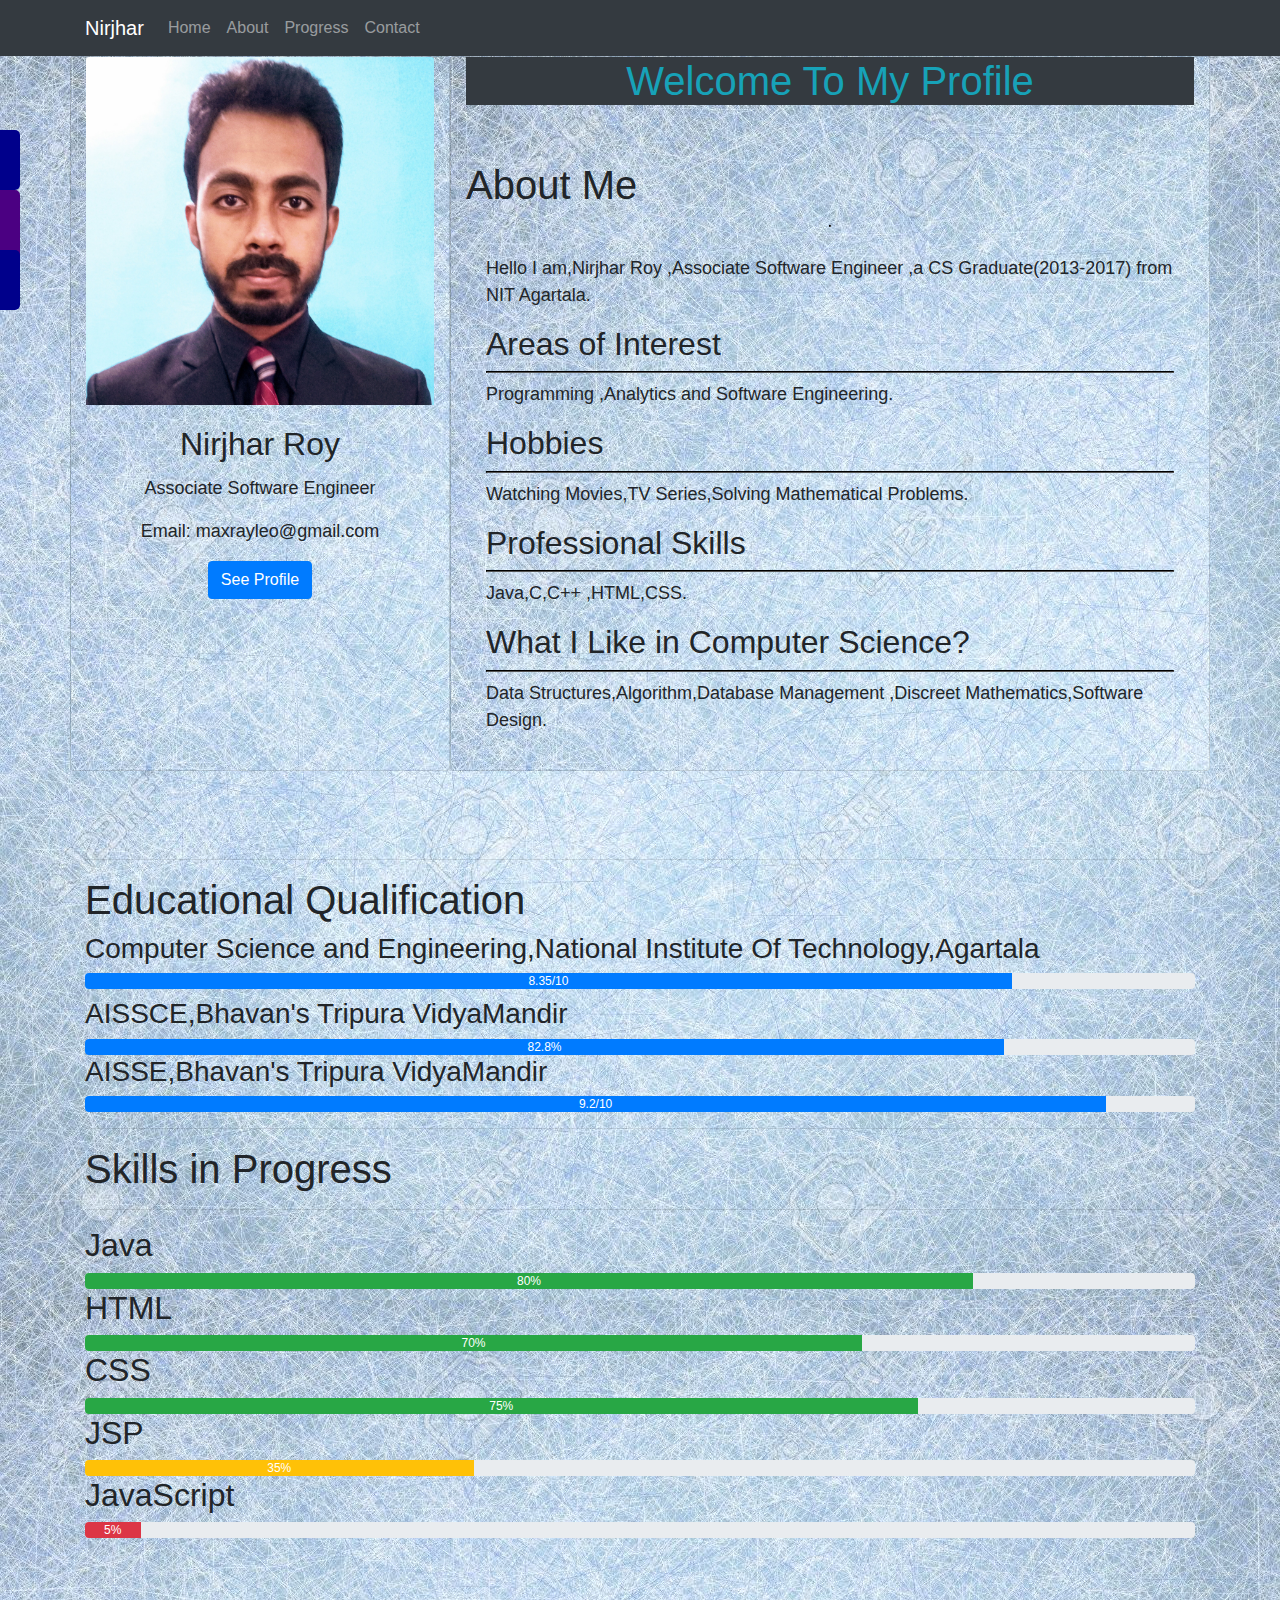
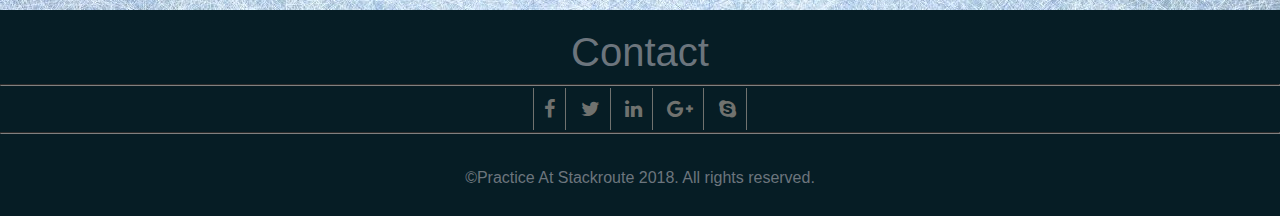
<file: index.html>
<!DOCTYPE html>
<html>
<head>
  <meta charset="utf-8">
  <meta name="viewport" content="width=device-width, initial-scale=1">
  <meta name="description" content="River Descriptions">
  <meta name="keywords" content="HTML,CSS">
  <meta name="author" content="Nirjhar Roy">
  <meta http-equiv="x-ua-compatible" content="ie=edge">
  <title>
    Portfollio
  </title>
  <link rel="shortcut icon" href="favicon.ico" />
  <link rel="stylesheet" href="https://maxcdn.bootstrapcdn.com/bootstrap/4.0.0/css/bootstrap.min.css" integrity="sha384-Gn5384xqQ1aoWXA+058RXPxPg6fy4IWvTNh0E263XmFcJlSAwiGgFAW/dAiS6JXm" crossorigin="anonymous">
  <link href="https://maxcdn.bootstrapcdn.com/font-awesome/4.4.0/css/font-awesome.min.css" rel="stylesheet"/>
  <link rel="stylesheet" type="text/css" href="css/style.min.css">
  <style>

  </style>
</head>

<!--#############################Start of Body#############################################-->
<body>



  <!--#############################Creating Navigation Bar#############################################-->
  <nav class="navbar navbar-expand-sm navbar-dark bg-dark ">
    <div class="container">
      <a class="navbar-brand" href="#">Nirjhar</a>

      <button class="navbar-toggler" data-toggle="collapse" data-target="#navbarNav"><span class="navbar-toggler-icon"></span></button>
      <div class="collapse navbar-collapse" id="navbarNav">
        <ul class="navbar-nav mr-auto">
          <li class="nav-item">
            <a class="nav-link" href="#">Home</a>
          </li>
          <li class="nav-item">
            <a  class="nav-link " data-toggle="modal" data-target="#myModal">About</a>
          </li>
          <li class="nav-item">
            <a  class="nav-link " data-toggle="modal" data-target="#myProgress">Progress</a>
          </li >
          <li class="nav-item">
            <a  class="nav-link " href="contact.html">Contact</a>
          </li>
        </ul>
      </div>
    </div>
  </nav>
  <!--#############################End of Navigation Bar#############################################-->

  <!--###################Card Sections Responsive to screen size ########################################-->

  <div class="container">
    <section>
      <div class="row">
        <!--###################Card occupying 4 rem at medium and larger screen size########################-->
        <div class="card col-md-4 " >
          <img class="card-img-top" src="img/NirjharRoy.jpg" alt="Card image" style="width:100%">
          <div class="card-body">
            <h2 class="card-title text-center">Nirjhar Roy</h2>
            <p class="card-text text-center text-big">Associate Software Engineer</p>
            <p class="card-text text-center text-big" >Email: maxrayleo@gmail.com</p>

            <div class="text-center"><a href="#Profile" class="btn btn-primary text-center">See Profile</a></div>
          </div>
        </div>

        <!--################Card occupying 4 rem at medium and larger screen size#########################-->
        <div class="card col-md-8" >
          <h1 style="text-align:center " class="bg-dark text-info" id="Profile"> Welcome To My Profile</h1>
          <br><br>
          <h1 id="About"> About Me</h1>
          <hr>
          <div class="card-body">
            <p>Hello I am,Nirjhar Roy ,Associate Software Engineer ,a CS Graduate(2013-2017) from NIT Agartala.
              <h2>Areas of Interest</h2>
              <hr>
              <p>Programming ,Analytics and Software Engineering.</p>
              <h2>Hobbies</h2>
              <hr>
              <p>Watching Movies,TV Series,Solving Mathematical Problems. </p>
              <h2>Professional Skills</h2>
              <hr>
              <p>Java,C,C++ ,HTML,CSS.</p>
              <h2>What I Like in Computer Science?</h2>
              <hr>
              <p>Data Structures,Algorithm,Database Management ,Discreet Mathematics,Software Design.</p>
            </div>
          </div>
          <!--################End of Card Sections#########################-->
        </div>
      </section>
      <!--#################SideNavBar##################################-->
      <aside>
        <br><br><br>
        <div id="mySidenav" class="sidenav sidenav-sticky-top">



          <a href="https://github.com/MaxRayNic/" id="blog">GitHub</a>
          <a href="#Progress" id="progress">Progress Bar</a>
          <a href="contact.html" id="contact">Contact</a>
        </div>
      </aside>
      <!--#################Progress Bar##################################-->
      <article>
        <hr>

        <h1 id="Educational_Qualification">Educational Qualification</h1>

        <h3>Computer Science and Engineering,National Institute Of Technology,Agartala</h3>
        <div class="progress">
          <div class="progress-bar bg-primary " style="width:83.5%">8.35/10</div>
        </div>
        <h2></h2>


        <h3>AISSCE,Bhavan's Tripura VidyaMandir</h3>
        <div class="progress">
          <div class="progress-bar bg-primary " style="width:82.8%">82.8%</div>
        </div>



        <h3>AISSE,Bhavan's Tripura VidyaMandir</h3>
        <div class="progress">
          <div class="progress-bar bg-primary " style="width:92%">9.2/10</div>
        </div>

        <hr style="border-width:5px border-color:black">

        <h1 id="Progress">Skills in Progress</h1>
        <hr>

        <h2>Java</h2>
        <div class="progress">
          <div class="progress-bar bg-success  " style="width:80%">80%</div>
        </div>


        <h2>HTML</h2>
        <div class="progress">
          <div class="progress-bar bg-success  " style="width:70%">70%</div>
        </div>



        <h2>CSS</h2>
        <div class="progress">
          <div class="progress-bar bg-success  " style="width:75%">75%</div>
        </div>


        <h2>JSP</h2>
        <div class="progress">
          <div class="progress-bar bg-warning  " style="width:35%">35%</div>
        </div>


        <h2>JavaScript</h2>
        <div class="progress">
          <div class="progress-bar bg-danger " style="width:5%">5%</div>
        </div>
      </article>
    </div>


    <!---##############################################JavaScript Query###################################-->
    <script src="https://code.jquery.com/jquery-3.2.1.slim.min.js" integrity="sha384-KJ3o2DKtIkvYIK3UENzmM7KCkRr/rE9/Qpg6aAZGJwFDMVNA/GpGFF93hXpG5KkN" crossorigin="anonymous"></script>
    <script src="https://cdnjs.cloudflare.com/ajax/libs/popper.js/1.11.0/umd/popper.min.js" integrity="sha384-b/U6ypiBEHpOf/4+1nzFpr53nxSS+GLCkfwBdFNTxtclqqenISfwAzpKaMNFNmj4" crossorigin="anonymous"></script>
    <script src="https://maxcdn.bootstrapcdn.com/bootstrap/4.0.0-beta/js/bootstrap.min.js" integrity="sha384-h0AbiXch4ZDo7tp9hKZ4TsHbi047NrKGLO3SEJAg45jXxnGIfYzk4Si90RDIqNm1" crossorigin="anonymous"></script>


    <br><br><br>


    <footer class="footer" >
      <h2 class="text-center text-secondary"></h2>
      <h1 class="text-center text-secondary " id="Contact">Contact</h1>
      <hr>
      <div class="container text-center">
        <a href="#"><i class="fa fa-facebook"></i></a>
        <a href="#"><i class="fa fa-twitter"></i></a>
        <a href="#"><i class="fa fa-linkedin"></i></a>
        <a href="#"><i class="fa fa-google-plus"></i></a>
        <a href="#"><i class="fa fa-skype"></i></a>

      </div><hr><br>


      <p class="text-center text-secondary">©Practice At Stackroute 2018. All rights reserved.</p>
    </footer>
    <!--############################Modal Section###################-->
    <div class="modal fade" id="myModal" role="dialog">
      <div class="modal-dialog modal-lg">
        <div class="modal-content">
          <div class="modal-header">
            <h4 class="modal-title">About Me</h4>
            <button type="button" class="close" data-dismiss="modal">&times;</button>

          </div>
          <div class="modal-body">  <div class="card-body">
            <p>Hello I am,Nirjhar Roy ,Associate Software Engineer ,a CS Graduate(2013-2017) from NIT Agartala.
              <h2>Areas of Interest</h2>
              <hr>
              <p>Programming ,Analytics and Software Engineering.</p>
              <h2>Hobbies</h2>
              <hr>
              <p>Watching Movies,TV Series,Solving Mathematical Problems. </p>
              <h2>Professional Skills</h2>
              <hr>
              <p>Java,C,C++ ,HTML,CSS.</p>
              <h2>What I Like in Computer Science?</h2>
              <hr>
              <p>Data Structures,Algorithm,Database Management ,Discreet Mathematics,Software Design.</p>
            </div>


          </div>
          <div class="modal-footer">
            <button type="button" class="btn btn-default" data-dismiss="modal">Close</button>
          </div>
        </div>
      </div>
    </div>
    <div class="modal fade" id="myProgress" role="dialog">
      <div class="modal-dialog modal-lg">
        <div class="modal-content">
          <div class="modal-header">
            <h4 class="modal-title">Skills in Progress</h4>
            <button type="button" class="close" data-dismiss="modal">&times;</button>

          </div>
          <div class="modal-body">  <div class="card-body">


            <div class="container">
              <h2>Java</h2>
              <div class="progress">
                <div class="progress-bar bg-success  " style="width:80%">80%</div>
              </div>


              <h2>HTML</h2>
              <div class="progress">
                <div class="progress-bar bg-success  " style="width:70%">70%</div>
              </div>



              <h2>CSS</h2>
              <div class="progress">
                <div class="progress-bar bg-success  " style="width:75%">75%</div>
              </div>


              <h2>JSP</h2>
              <div class="progress">
                <div class="progress-bar bg-warning  " style="width:35%">35%</div>
              </div>


              <h2>JavaScript</h2>
              <div class="progress">
                <div class="progress-bar bg-danger " style="width:5%">5%</div>
              </div>
            </div>


          </div>
          <div class="modal-footer">
            <button type="button" class="btn btn-default" data-dismiss="modal">Close</button>
          </div>
        </div>
      </div>
    </div>
  </div>

  <div class="modal fade" id="myContacts" role="dialog">
    <div class="modal-dialog modal-lg">
      <div class="modal-content">
        <div class="modal-header bg-light">
          <h2 class="modal-title text-p4 " >Contact Me</h2>
          <button type="button" class="close" data-dismiss="modal">&times;</button>

        </div>
        <div class="modal-body text-dark bg-light">  <div class="card-body">



          <div class="container text-center">
            <a href="#"><i class="fa fa-facebook"></i></a>
            <a href="#"><i class="fa fa-twitter"></i></a>
            <a href="#"><i class="fa fa-linkedin"></i></a>
            <a href="#"><i class="fa fa-google-plus"></i></a>
            <a href="#"><i class="fa fa-skype"></i></a>

          </div>



        </div>

        <div class="modal-footer">
          <button type="button" class="btn btn-default" data-dismiss="modal">Close</button>
        </div>
      </div>
    </div>
  </div>
</div>





</body>
</html>
</file>
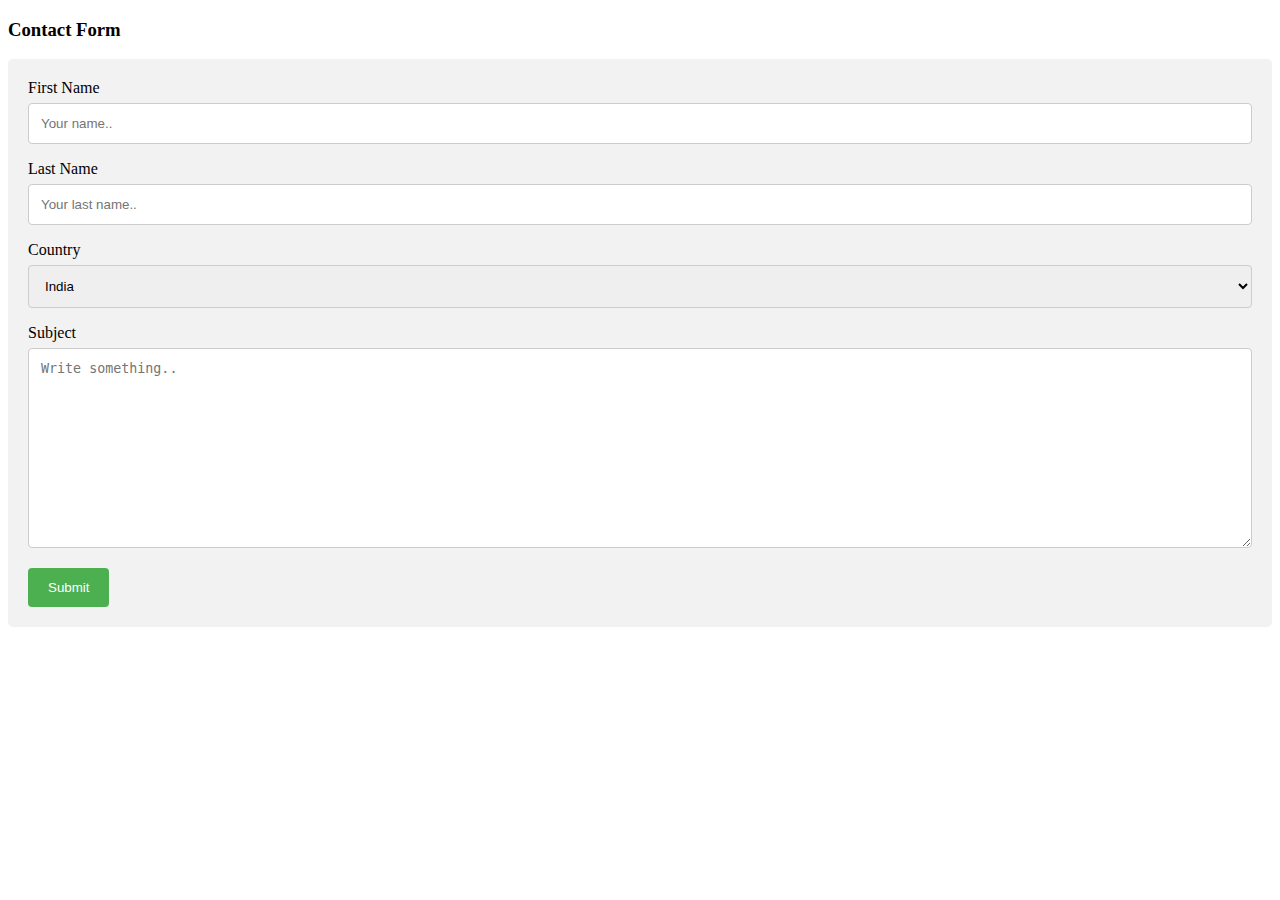
<file: contact.html>
<!DOCTYPE html>
<html>
<head>
<meta name="viewport" content="width=device-width, initial-scale=1">
<style>
input[type=text], select, textarea {
    width: 100%;
    padding: 12px;
    border: 1px solid #ccc;
    border-radius: 4px;
    box-sizing: border-box;
    margin-top: 6px;
    margin-bottom: 16px;
    resize: vertical;
}

input[type=submit] {
    background-color: #4CAF50;
    color: white;
    padding: 12px 20px;
    border: none;
    border-radius: 4px;
    cursor: pointer;
}

input[type=submit]:hover {
    background-color: #45a049;
}

.container {
    border-radius: 5px;
    background-color: #f2f2f2;
    padding: 20px;
}
</style>
</head>
<body>

<h3>Contact Form</h3>

<div class="container">
  <form action="/action_page.php">
    <label for="fname">First Name</label>
    <input type="text" id="fname" name="firstname" placeholder="Your name..">

    <label for="lname">Last Name</label>
    <input type="text" id="lname" name="lastname" placeholder="Your last name..">

    <label for="country">Country</label>
    <select id="country" name="country">
    <option value="india">India</option>
      <option value="australia">Australia</option>
      <option value="canada">Canada</option>
      <option value="usa">USA</option>
    </select>

    <label for="subject">Subject</label>
    <textarea id="subject" name="subject" placeholder="Write something.." style="height:200px"></textarea>

    <input type="submit" value="Submit">
  </form>
</div>

</body>
</html>
</file>
<file: css/style.min.css>
#about,#progress{background-color:indigo;color:indigo}#blog,#contact{color:#00008b;background-color:#00008b}.card,body{background-image:url(../img/background3.jpg)}#mySidenav a{position:absolute;left:-80px;transition:.3s;padding:15px;margin-top:50px;width:100px;text-decoration:none;font-size:20px;border-radius:0 5px 5px 0}#mySidenav img{image-resolution:20dpi}#mySidenav a:hover{left:0;height:600px;background-color:#000;position:absolute;color:#fff}#about{top:20px}#blog{top:80px}#progress{top:140px}#contact{top:200px}body{color:darkbrown}.footer{background:#061D25;padding:10px 0}.footer a{color:#70726F;font-size:20px;padding:10px;border-right:1px solid #70726F;transition:all .5s ease}.footer a:first-child{border-left:1px solid #70726F}.card hr,.footer hr{display:block;border-style:inset;border-width:1px;margin:.5em auto}.footer a:hover{color:#fff}.footer hr{border-color:grey}.card hr{border-color:#000}.card p{font-size:18px}
</file>
